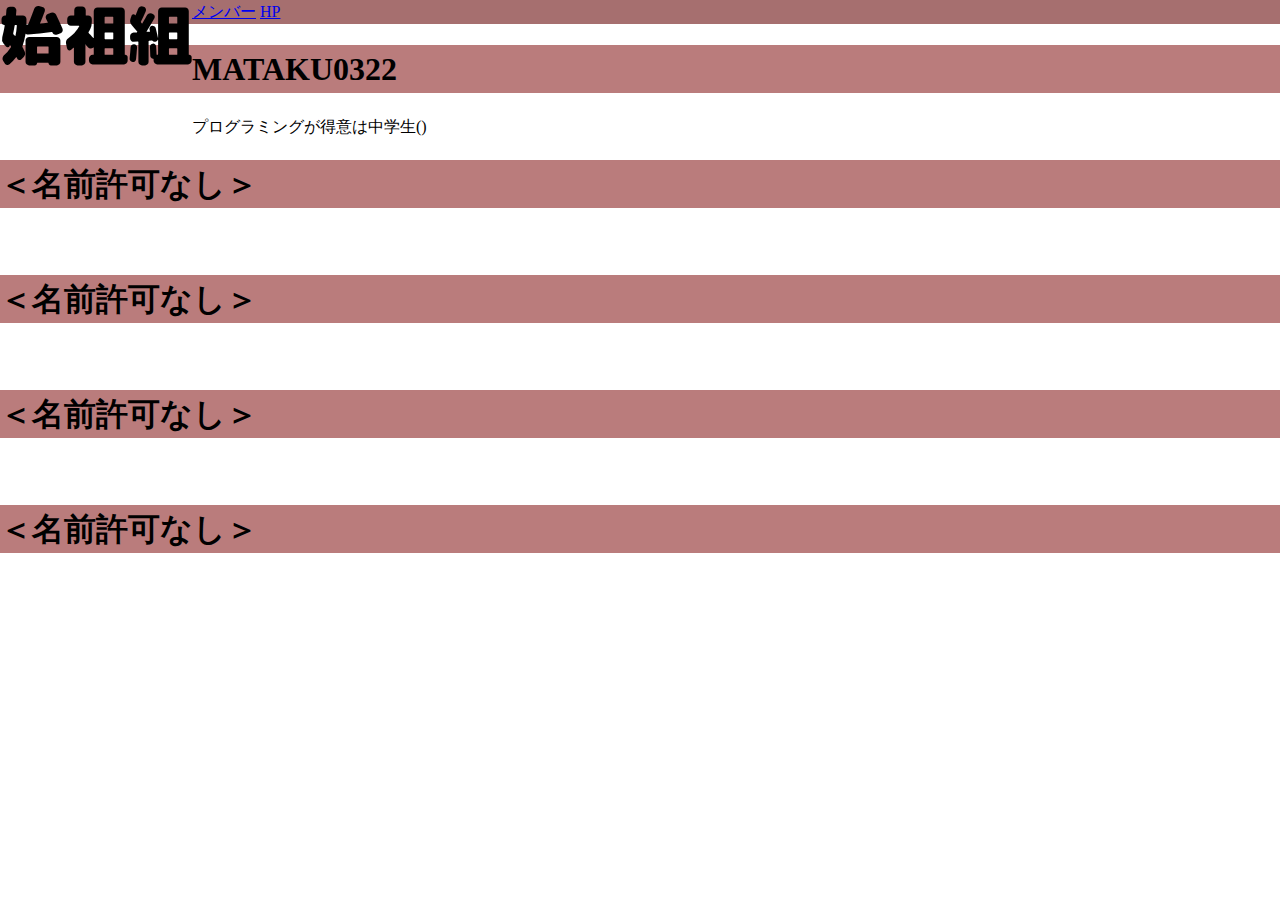
<file: mever.html>
<!DOCTYPE html>
<html lang="en">
<head>
    <meta charset="UTF-8">
    <meta name="viewport" content="width=device-width, initial-scale=1.0">
    <title>始祖組！</title>
    <meta name="description" content="text texttexttexttexttexttexttexttexttexttexttexttexttexttexttexttexttext">
    <link rel="stylesheet" href="./assts/css/sanitize.css">
    <link rel="stylesheet" href="./assts/css/style.css">
    <style>
        body{
            background-color: rgb(255, 255, 255);
        }
        .name{
            background-color: rgb(186, 124, 124);
        }
    </style>

    <link rel="preconnect" href="https://fonts.googleapis.com">
    <link rel="preconnect" href="https://fonts.gstatic.com" crossorigin>
    <link href="https://fonts.googleapis.com/css2?family=Noto+Sans+JP:wght@100&display=swap" rel="stylesheet">



    <link rel="preconnect" href="https://fonts.googleapis.com">
<link rel="preconnect" href="https://fonts.gstatic.com" crossorigin>
<link href="https://fonts.googleapis.com/css2?family=M+PLUS+Rounded+1c&display=swap" rel="stylesheet">
<link rel="icon" type="image/png" href="./assts/image/Icon.png">
</head>
<body>
    <div class="a">
        <h1 id="title"style="float: left;">始祖組</h1>
            <a href="./mever.html" style=""id="aa">メンバー</a>
            <a href="./index.html" style=""id="aa">HP</a>
    </div>
    <div class="human">
    <h1 class="name">MATAKU0322</h1>
    <p>プログラミングが得意は中学生()</p>
    <h1 class="name">＜名前許可なし＞</h1>
    <p>　</p>
    <h1 class="name">＜名前許可なし＞</h1>
    <p>　</p>
    <h1 class="name">＜名前許可なし＞</h1>
    <p>　</p>
    <h1 class="name">＜名前許可なし＞</h1>
    <p>　</p>
</div>
</body>
</html>
</file>
<file: assts/css/sanitize.css>
/* Document
 * ========================================================================== */

/**
 * Add border box sizing in all browsers (opinionated).
 */

*,
::before,
::after {
  box-sizing: border-box;
}

/**
 * 1. Add text decoration inheritance in all browsers (opinionated).
 * 2. Add vertical alignment inheritance in all browsers (opinionated).
 */

::before,
::after {
  text-decoration: inherit; /* 1 */
  vertical-align: inherit; /* 2 */
}

/**
 * 1. Use the default cursor in all browsers (opinionated).
 * 2. Change the line height in all browsers (opinionated).
 * 3. Use a 4-space tab width in all browsers (opinionated).
 * 4. Remove the grey highlight on links in iOS (opinionated).
 * 5. Prevent adjustments of font size after orientation changes in
 *    IE on Windows Phone and in iOS.
 * 6. Breaks words to prevent overflow in all browsers (opinionated).
 */

html {
  cursor: default; /* 1 */
  line-height: 1.5; /* 2 */
  -moz-tab-size: 4; /* 3 */
  tab-size: 4; /* 3 */
  -webkit-tap-highlight-color: transparent /* 4 */;
  -ms-text-size-adjust: 100%; /* 5 */
  -webkit-text-size-adjust: 100%; /* 5 */
  word-break: break-word; /* 6 */
}

/* Sections
 * ========================================================================== */

/**
 * Remove the margin in all browsers (opinionated).
 */

body {
  margin: 0;
}

/**
 * Correct the font size and margin on `h1` elements within `section` and
 * `article` contexts in Chrome, Edge, Firefox, and Safari.
 */

h1 {
  font-size: 2em;
  margin: 0.67em 0;
}

/* Grouping content
 * ========================================================================== */

/**
 * Remove the margin on nested lists in Chrome, Edge, IE, and Safari.
 */

dl dl,
dl ol,
dl ul,
ol dl,
ul dl {
  margin: 0;
}

/**
 * Remove the margin on nested lists in Edge 18- and IE.
 */

ol ol,
ol ul,
ul ol,
ul ul {
  margin: 0;
}

/**
 * 1. Add the correct sizing in Firefox.
 * 2. Show the overflow in Edge 18- and IE.
 */

hr {
  height: 0; /* 1 */
  overflow: visible; /* 2 */
}

/**
 * Add the correct display in IE.
 */

main {
  display: block;
}

/**
 * Remove the list style on navigation lists in all browsers (opinionated).
 */

nav ol,
nav ul {
  list-style: none;
  padding: 0;
}

/**
 * 1. Correct the inheritance and scaling of font size in all browsers.
 * 2. Correct the odd `em` font sizing in all browsers.
 */

pre {
  font-family: monospace, monospace; /* 1 */
  font-size: 1em; /* 2 */
}

/* Text-level semantics
 * ========================================================================== */

/**
 * Remove the gray background on active links in IE 10.
 */

a {
  background-color: transparent;
}

/**
 * Add the correct text decoration in Edge 18-, IE, and Safari.
 */

abbr[title] {
  text-decoration: underline;
  text-decoration: underline dotted;
}

/**
 * Add the correct font weight in Chrome, Edge, and Safari.
 */

b,
strong {
  font-weight: bolder;
}

/**
 * 1. Correct the inheritance and scaling of font size in all browsers.
 * 2. Correct the odd `em` font sizing in all browsers.
 */

code,
kbd,
samp {
  font-family: monospace, monospace; /* 1 */
  font-size: 1em; /* 2 */
}

/**
 * Add the correct font size in all browsers.
 */

small {
  font-size: 80%;
}

/* Embedded content
 * ========================================================================== */

/*
 * Change the alignment on media elements in all browsers (opinionated).
 */

audio,
canvas,
iframe,
img,
svg,
video {
  vertical-align: middle;
}

/**
 * Add the correct display in IE 9-.
 */

audio,
video {
  display: inline-block;
}

/**
 * Add the correct display in iOS 4-7.
 */

audio:not([controls]) {
  display: none;
  height: 0;
}

/**
 * Remove the border on iframes in all browsers (opinionated).
 */

iframe {
  border-style: none;
}

/**
 * Remove the border on images within links in IE 10-.
 */

img {
  border-style: none;
}

/**
 * Change the fill color to match the text color in all browsers (opinionated).
 */

svg:not([fill]) {
  fill: currentColor;
}

/**
 * Hide the overflow in IE.
 */

svg:not(:root) {
  overflow: hidden;
}

/* Tabular data
 * ========================================================================== */

/**
 * Collapse border spacing in all browsers (opinionated).
 */

table {
  border-collapse: collapse;
}

/* Forms
 * ========================================================================== */

/**
 * Remove the margin on controls in Safari.
 */

button,
input,
select {
  margin: 0;
}

/**
 * 1. Show the overflow in IE.
 * 2. Remove the inheritance of text transform in Edge 18-, Firefox, and IE.
 */

button {
  overflow: visible; /* 1 */
  text-transform: none; /* 2 */
}

/**
 * Correct the inability to style buttons in iOS and Safari.
 */

button,
[type="button"],
[type="reset"],
[type="submit"] {
  -webkit-appearance: button;
}

/**
 * 1. Change the inconsistent appearance in all browsers (opinionated).
 * 2. Correct the padding in Firefox.
 */

fieldset {
  border: 1px solid #a0a0a0; /* 1 */
  padding: 0.35em 0.75em 0.625em; /* 2 */
}

/**
 * Show the overflow in Edge 18- and IE.
 */

input {
  overflow: visible;
}

/**
 * 1. Correct the text wrapping in Edge 18- and IE.
 * 2. Correct the color inheritance from `fieldset` elements in IE.
 */

legend {
  color: inherit; /* 2 */
  display: table; /* 1 */
  max-width: 100%; /* 1 */
  white-space: normal; /* 1 */
}

/**
 * 1. Add the correct display in Edge 18- and IE.
 * 2. Add the correct vertical alignment in Chrome, Edge, and Firefox.
 */

progress {
  display: inline-block; /* 1 */
  vertical-align: baseline; /* 2 */
}

/**
 * Remove the inheritance of text transform in Firefox.
 */

select {
  text-transform: none;
}

/**
 * 1. Remove the margin in Firefox and Safari.
 * 2. Remove the default vertical scrollbar in IE.
 * 3. Change the resize direction in all browsers (opinionated).
 */

textarea {
  margin: 0; /* 1 */
  overflow: auto; /* 2 */
  resize: vertical; /* 3 */
}

/**
 * Remove the padding in IE 10-.
 */

[type="checkbox"],
[type="radio"] {
  padding: 0;
}

/**
 * 1. Correct the odd appearance in Chrome, Edge, and Safari.
 * 2. Correct the outline style in Safari.
 */

[type="search"] {
  -webkit-appearance: textfield; /* 1 */
  outline-offset: -2px; /* 2 */
}

/**
 * Correct the cursor style of increment and decrement buttons in Safari.
 */

::-webkit-inner-spin-button,
::-webkit-outer-spin-button {
  height: auto;
}

/**
 * Correct the text style of placeholders in Chrome, Edge, and Safari.
 */

::-webkit-input-placeholder {
  color: inherit;
  opacity: 0.54;
}

/**
 * Remove the inner padding in Chrome, Edge, and Safari on macOS.
 */

::-webkit-search-decoration {
  -webkit-appearance: none;
}

/**
 * 1. Correct the inability to style upload buttons in iOS and Safari.
 * 2. Change font properties to `inherit` in Safari.
 */

::-webkit-file-upload-button {
  -webkit-appearance: button; /* 1 */
  font: inherit; /* 2 */
}

/**
 * Remove the inner border and padding of focus outlines in Firefox.
 */

::-moz-focus-inner {
  border-style: none;
  padding: 0;
}

/**
 * Restore the focus outline styles unset by the previous rule in Firefox.
 */

:-moz-focusring {
  outline: 1px dotted ButtonText;
}

/**
 * Remove the additional :invalid styles in Firefox.
 */

:-moz-ui-invalid {
  box-shadow: none;
}

/* Interactive
 * ========================================================================== */

/*
 * Add the correct display in Edge 18- and IE.
 */

details {
  display: block;
}

/*
 * Add the correct styles in Edge 18-, IE, and Safari.
 */

dialog {
  background-color: white;
  border: solid;
  color: black;
  display: block;
  height: -moz-fit-content;
  height: -webkit-fit-content;
  height: fit-content;
  left: 0;
  margin: auto;
  padding: 1em;
  position: absolute;
  right: 0;
  width: -moz-fit-content;
  width: -webkit-fit-content;
  width: fit-content;
}

dialog:not([open]) {
  display: none;
}

/*
 * Add the correct display in all browsers.
 */

summary {
  display: list-item;
}

/* Scripting
 * ========================================================================== */

/**
 * Add the correct display in IE 9-.
 */

canvas {
  display: inline-block;
}

/**
 * Add the correct display in IE.
 */

template {
  display: none;
}

/* User interaction
 * ========================================================================== */

/*
 * 1. Remove the tapping delay in IE 10.
 * 2. Remove the tapping delay on clickable elements
      in all browsers (opinionated).
 */

a,
area,
button,
input,
label,
select,
summary,
textarea,
[tabindex] {
  -ms-touch-action: manipulation; /* 1 */
  touch-action: manipulation; /* 2 */
}

/**
 * Add the correct display in IE 10-.
 */

[hidden] {
  display: none;
}

/* Accessibility
 * ========================================================================== */

/**
 * Change the cursor on busy elements in all browsers (opinionated).
 */

[aria-busy="true"] {
  cursor: progress;
}

/*
 * Change the cursor on control elements in all browsers (opinionated).
 */

[aria-controls] {
  cursor: pointer;
}

/*
 * Change the cursor on disabled, not-editable, or otherwise
 * inoperable elements in all browsers (opinionated).
 */

[aria-disabled="true"],
[disabled] {
  cursor: not-allowed;
}

/*
 * Change the display on visually hidden accessible elements
 * in all browsers (opinionated).
 */

[aria-hidden="false"][hidden] {
  display: initial;
}

[aria-hidden="false"][hidden]:not(:focus) {
  clip: rect(0, 0, 0, 0);
  position: absolute;
}
</file>
<file: assts/css/style.css>
@charset "UTF-8";
.a{
  background-color: rgb(166, 111, 111);
}
#title {
font-size: 400%;
  font-family: "M PLUS Rounded 1c", sans-serif;
  font-weight: 900;
  font-style: normal;
  margin-top: -1%;
}

#head_Link{
  font-family: "M PLUS Rounded 1c", sans-serif;
  font-weight: 400;
  font-style: normal;
  margin-top: -3%;
  float: left;
  margin-left: 10%;
  color: #000;
}

.noto{
  font-size: 200%;
  font-family: "M PLUS Rounded 1c", sans-serif;
  font-weight: 900;
  font-style: normal;
  margin-top: -1%;
}

.abaut{
  font-size: 125%;
}

#siso{
  background-color: rgb(232, 108, 108);
}
#re{
  background-color: rgb(120, 120, 237);
}
</file>
